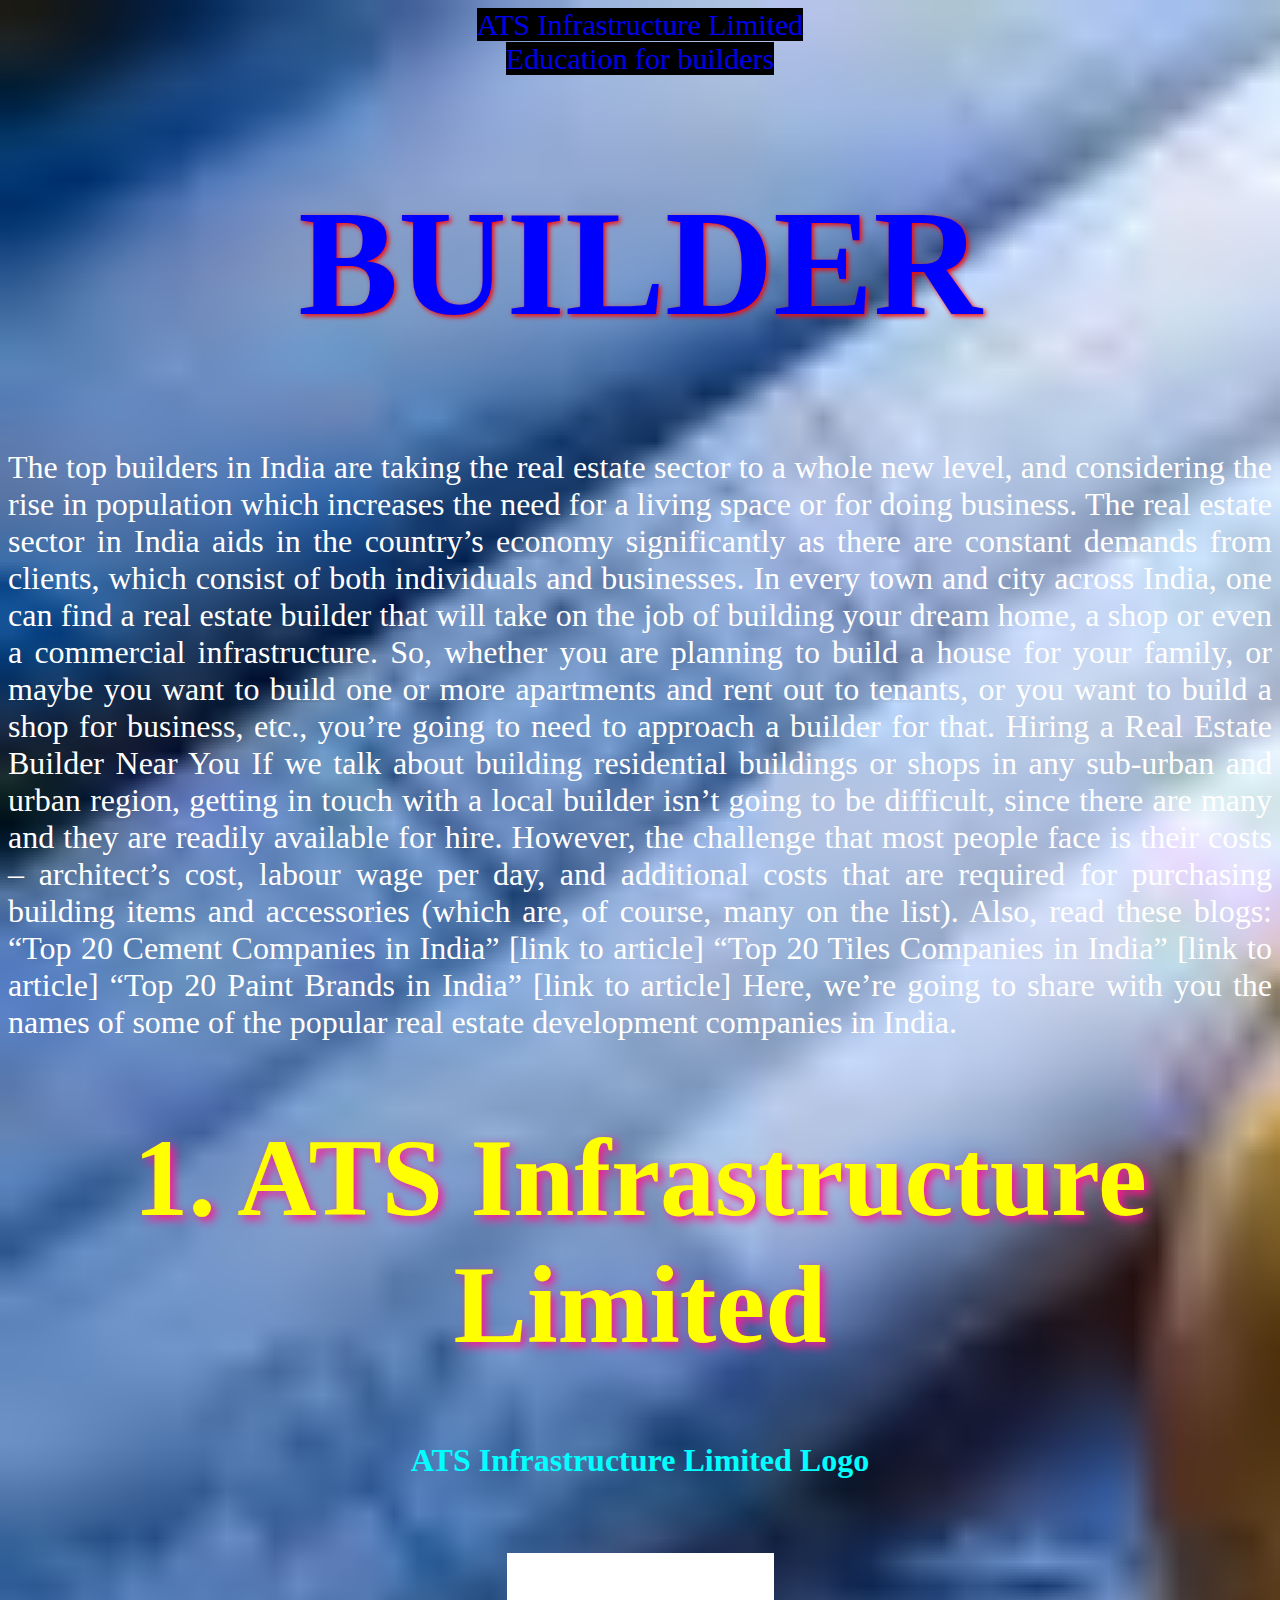
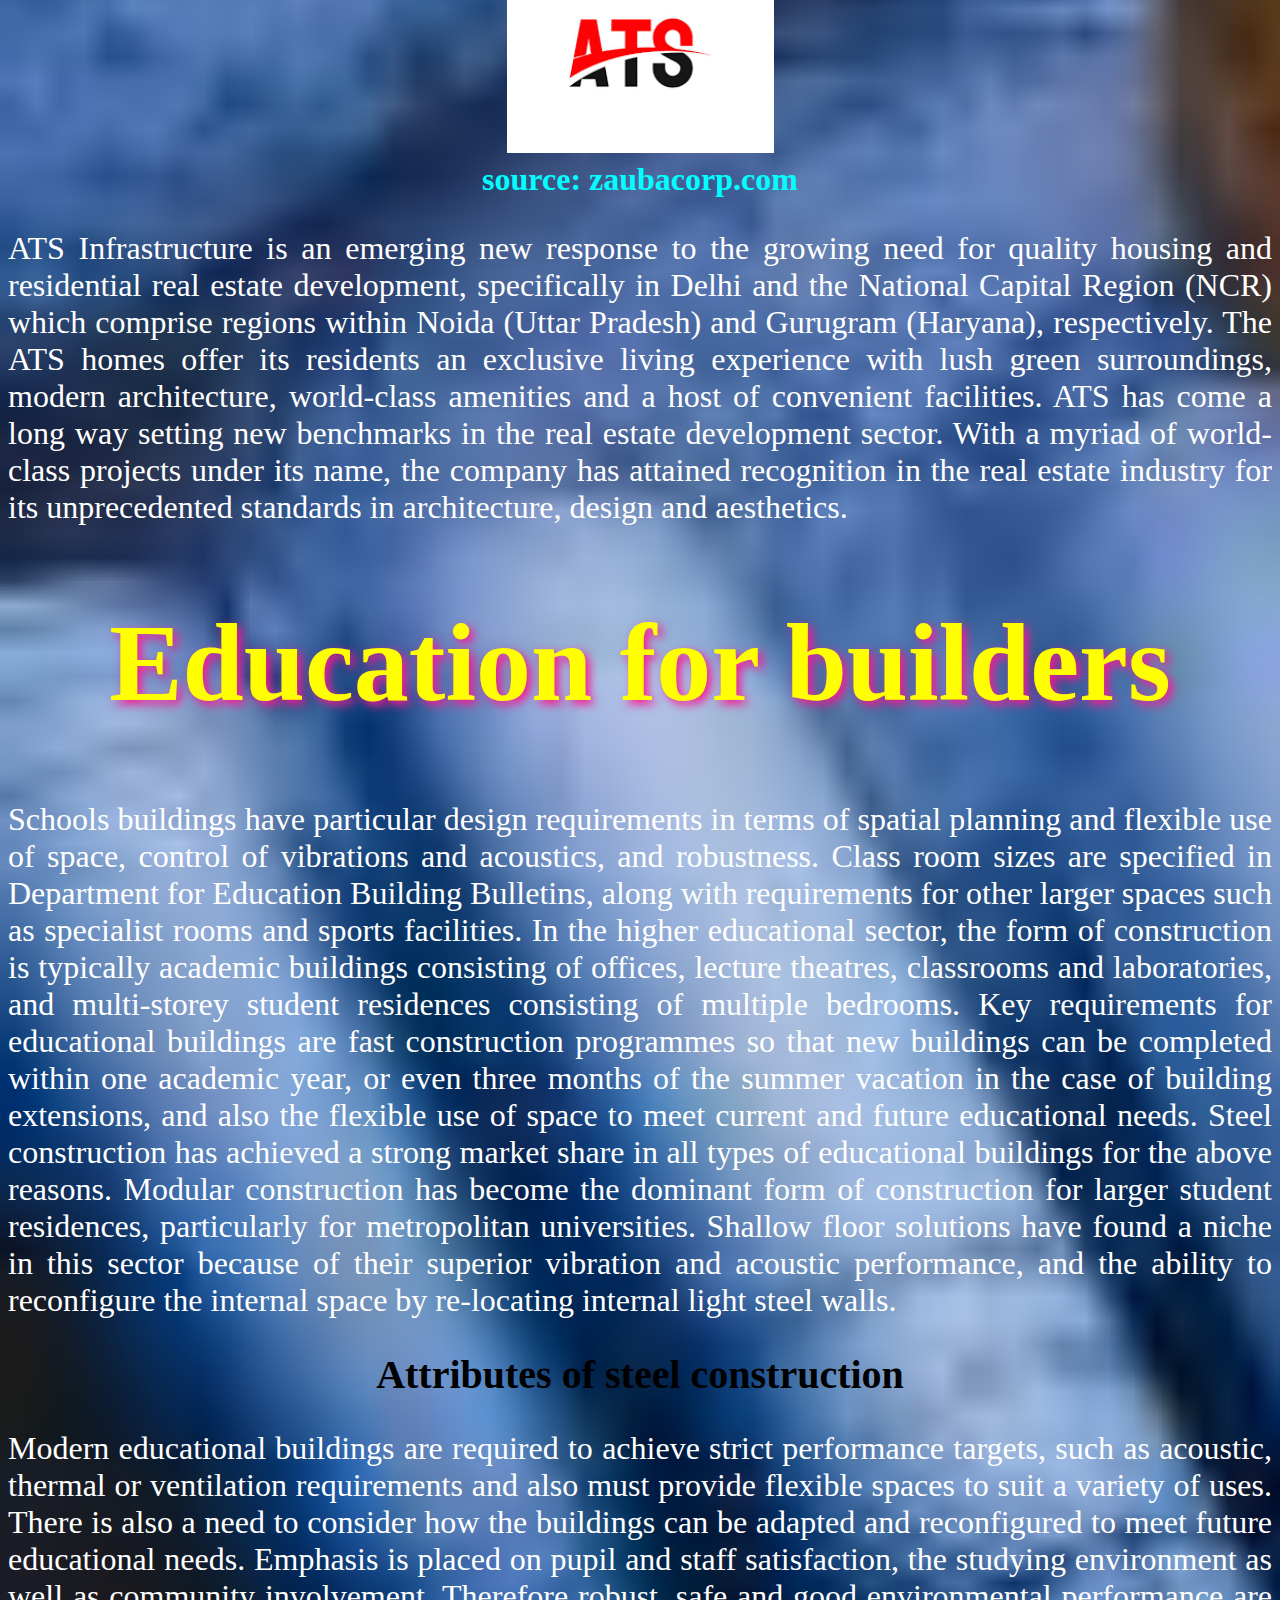
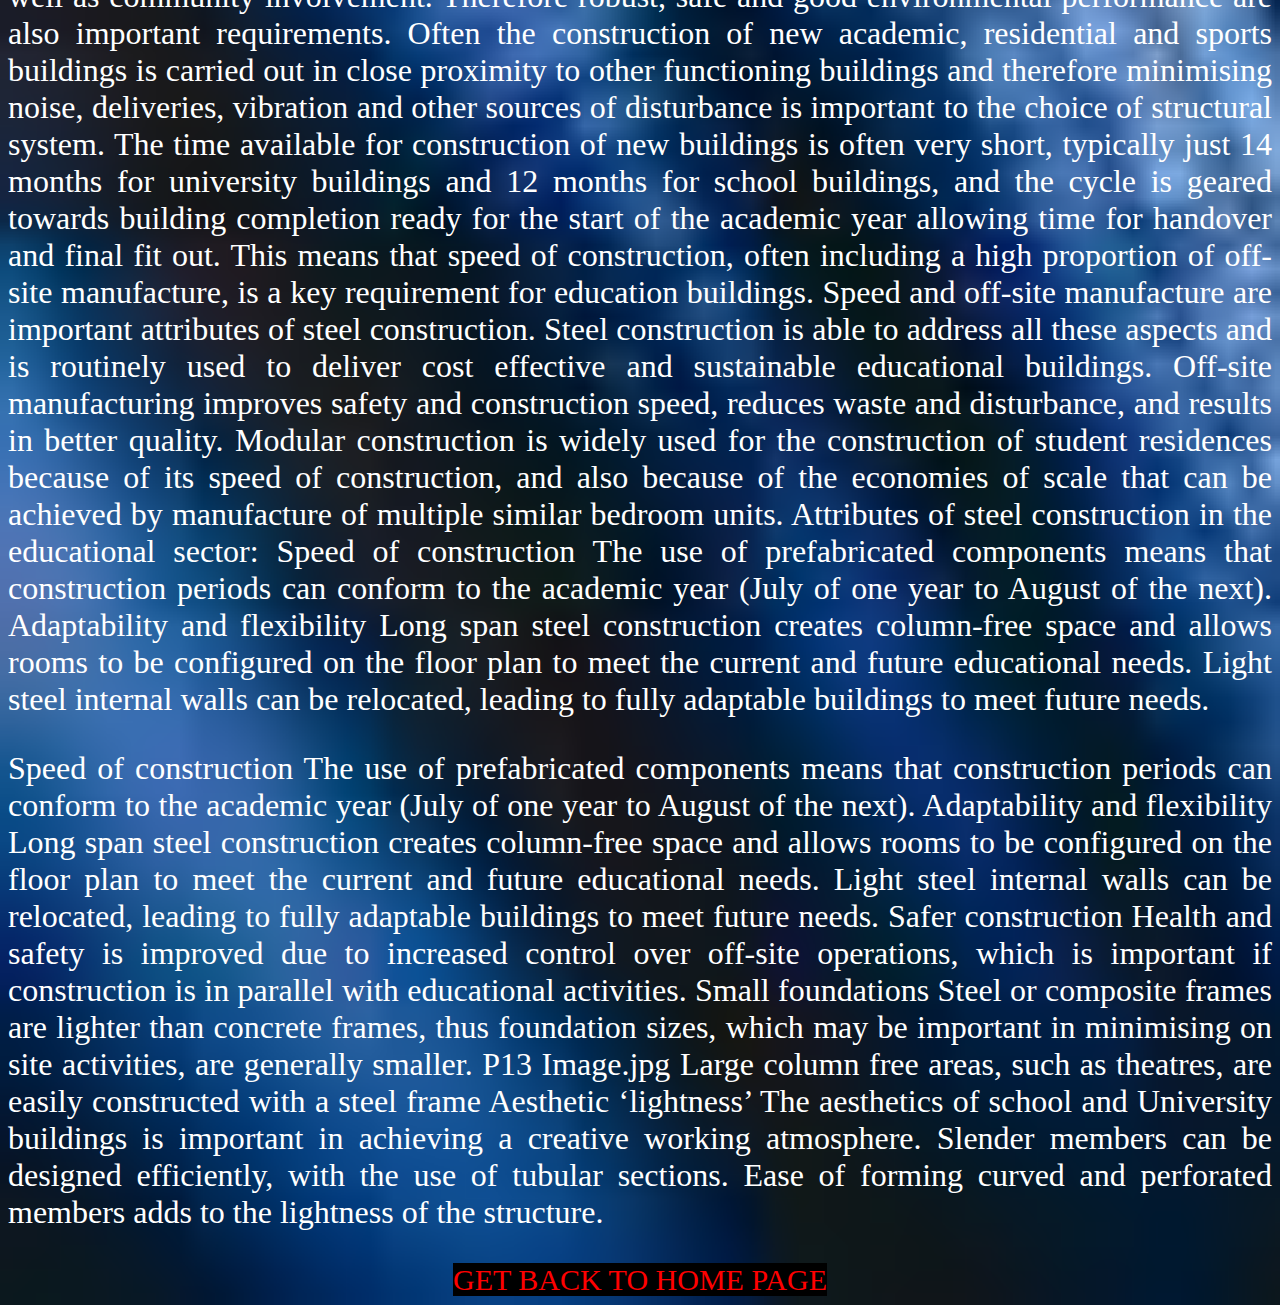
<file: builder.html>
<!DOCTYPE html>
<html lang="en">
<head>
    <meta charset="UTF-8">
    <meta name="viewport" content="width=device-width, initial-scale=1.0">
    <title>BUILDER</title>
</head>
<body class="rest"> <link rel="stylesheet" href="style.css">
    <a href="#ATS">ATS Infrastructure Limited </a> <br>
    <a href="#EB">Education for builders </a>
    
    <h1 class="sai"> BUILDER </h1>
    <p class="dash">  The top builders in India are taking the real estate sector to a whole new level, and considering the rise in population which increases the need for a living space or for doing business. The real estate sector in India aids in the country’s economy significantly as there are constant demands from clients, which consist of both individuals and businesses.

        In every town and city across India, one can find a real estate builder that will take on the job of building your dream home, a shop or even a commercial infrastructure. So, whether you are planning to build a house for your family, or maybe you want to build one or more apartments and rent out to tenants, or you want to build a shop for business, etc., you’re going to need to approach a builder for that.
        
        Hiring a Real Estate Builder Near You
        
        If we talk about building residential buildings or shops in any sub-urban and urban region, getting in touch with a local builder isn’t going to be difficult, since there are many and they are readily available for hire.
        
        However, the challenge that most people face is their costs – architect’s cost, labour wage per day, and additional costs that are required for purchasing building items and accessories (which are, of course, many on the list).
        
        Also, read these blogs:
        
        “Top 20 Cement Companies in India” [link to article]
        
        “Top 20 Tiles Companies in India” [link to article]
        
        “Top 20 Paint Brands in India” [link to article]
        
        Here, we’re going to share with you the names of some of the popular real estate development companies in India. </p>
    
     <h1 class="pico" id="ATS">1. ATS Infrastructure Limited </h1>

         <b> ATS Infrastructure Limited Logo <br> <br><br>
         <img src="[data-uri] " alt="" height="200px" style="text-align: center;" > <br>
         source: zaubacorp.com </b><br>
         <p class="dash">ATS Infrastructure is an emerging new response to the growing need for quality housing and residential real estate development, specifically in Delhi and the National Capital Region (NCR) which comprise regions within Noida (Uttar Pradesh) and Gurugram (Haryana), respectively.
        
        The ATS homes offer its residents an exclusive living experience with lush green surroundings, modern architecture, world-class amenities and a host of convenient facilities.
        
        
        ATS has come a long way setting new benchmarks in the real estate development sector. With a myriad of world-class projects under its name, the company has attained recognition in the real estate industry for its unprecedented standards in architecture, design and aesthetics.  </p>
    <h1 class="pico" id="EB">   Education for builders</h1>
    <p class="dash"> Schools buildings have particular design requirements in terms of spatial planning and flexible use of space, control of vibrations and acoustics, and robustness. Class room sizes are specified in Department for Education Building Bulletins, along with requirements for other larger spaces such as specialist rooms and sports facilities.

        In the higher educational sector, the form of construction is typically academic buildings consisting of offices, lecture theatres, classrooms and laboratories, and multi-storey student residences consisting of multiple bedrooms.
        
        Key requirements for educational buildings are fast construction programmes so that new buildings can be completed within one academic year, or even three months of the summer vacation in the case of building extensions, and also the flexible use of space to meet current and future educational needs.
        
        Steel construction has achieved a strong market share in all types of educational buildings for the above reasons. Modular construction has become the dominant form of construction for larger student residences, particularly for metropolitan universities. Shallow floor solutions have found a niche in this sector because of their superior vibration and acoustic performance, and the ability to reconfigure the internal space by re-locating internal light steel walls. </p>
          
        <h1>Attributes of steel construction </h1>
        <p class="dash">Modern educational buildings are required to achieve strict performance targets, such as acoustic, thermal or ventilation requirements and also must provide flexible spaces to suit a variety of uses. There is also a need to consider how the buildings can be adapted and reconfigured to meet future educational needs. Emphasis is placed on pupil and staff satisfaction, the studying environment as well as community involvement. Therefore robust, safe and good environmental performance are also important requirements.

            Often the construction of new academic, residential and sports buildings is carried out in close proximity to other functioning buildings and therefore minimising noise, deliveries, vibration and other sources of disturbance is important to the choice of structural system. The time available for construction of new buildings is often very short, typically just 14 months for university buildings and 12 months for school buildings, and the cycle is geared towards building completion ready for the start of the academic year allowing time for handover and final fit out. This means that speed of construction, often including a high proportion of off-site manufacture, is a key requirement for education buildings. Speed and off-site manufacture are important attributes of steel construction.
            
            Steel construction is able to address all these aspects and is routinely used to deliver cost effective and sustainable educational buildings. Off-site manufacturing improves safety and construction speed, reduces waste and disturbance, and results in better quality. Modular construction is widely used for the construction of student residences because of its speed of construction, and also because of the economies of scale that can be achieved by manufacture of multiple similar bedroom units.
            
            Attributes of steel construction in the educational sector:
            
            Speed of construction
            
            The use of prefabricated components means that construction periods can conform to the academic year (July of one year to August of the next).
            
            Adaptability and flexibility
            
            Long span steel construction creates column-free space and allows rooms to be configured on the floor plan to meet the current and future educational needs.
            
            Light steel internal walls can be relocated, leading to fully adaptable buildings to meet future needs. </p>

            <p class=" dash">Speed of construction

                The use of prefabricated components means that construction periods can conform to the academic year (July of one year to August of the next).
                
                Adaptability and flexibility
                
                Long span steel construction creates column-free space and allows rooms to be configured on the floor plan to meet the current and future educational needs.
                
                Light steel internal walls can be relocated, leading to fully adaptable buildings to meet future needs.
                
                Safer construction
                
                Health and safety is improved due to increased control over off-site operations, which is important if construction is in parallel with educational activities.
                
                Small foundations
                
                Steel or composite frames are lighter than concrete frames, thus foundation sizes, which may be important in minimising on site activities, are generally smaller.
                
                               P13 Image.jpg
                Large column free areas, such as theatres, are easily constructed with a steel frame
                Aesthetic ‘lightness’
                
                The aesthetics of school and University buildings is important in achieving a creative working atmosphere. Slender members can be designed efficiently, with the use of tubular sections. Ease of forming curved and perforated members adds to the lightness of the structure.</p>



    <a href="file:///C:/Users/P%20SEKAR/Documents/sai%20editing/Birthday.html/jobs/index.html " style="color: red; background-color: black; "> GET BACK TO HOME PAGE</a>
</body>
</html>
</file>
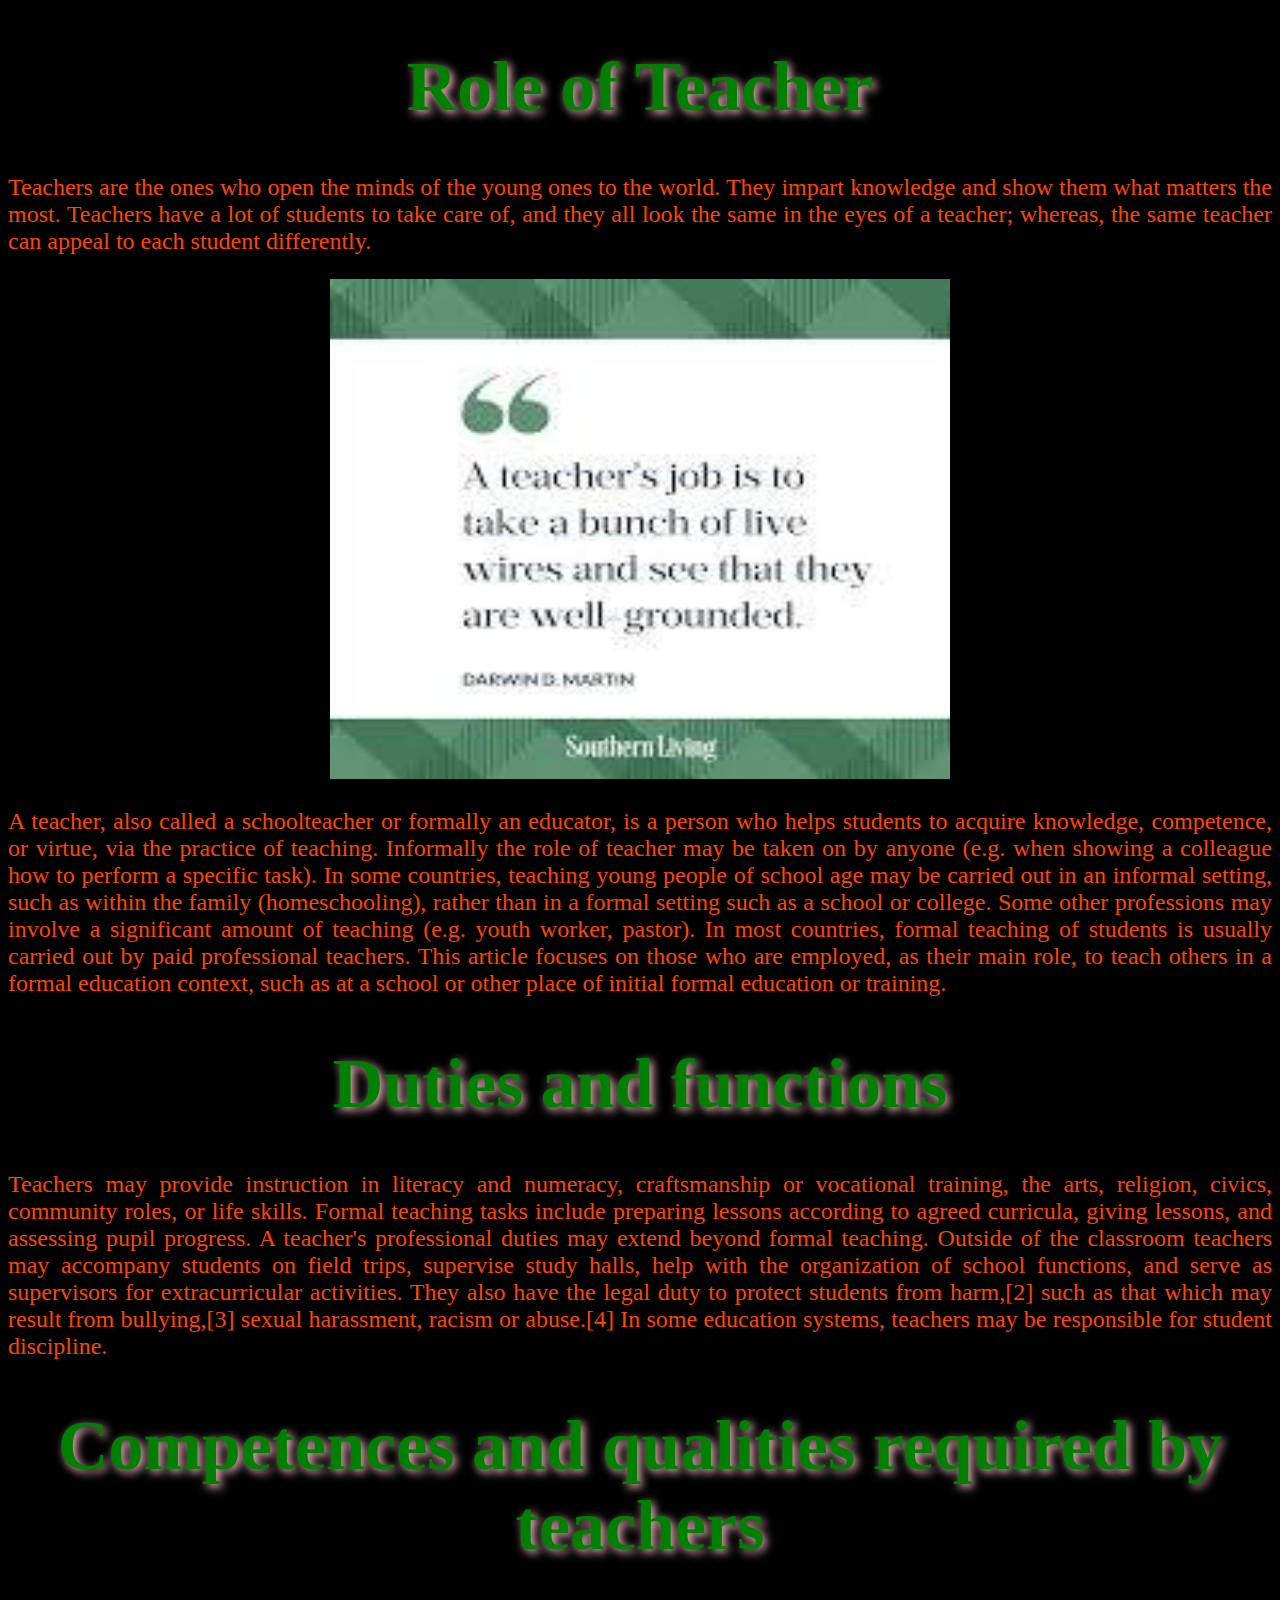
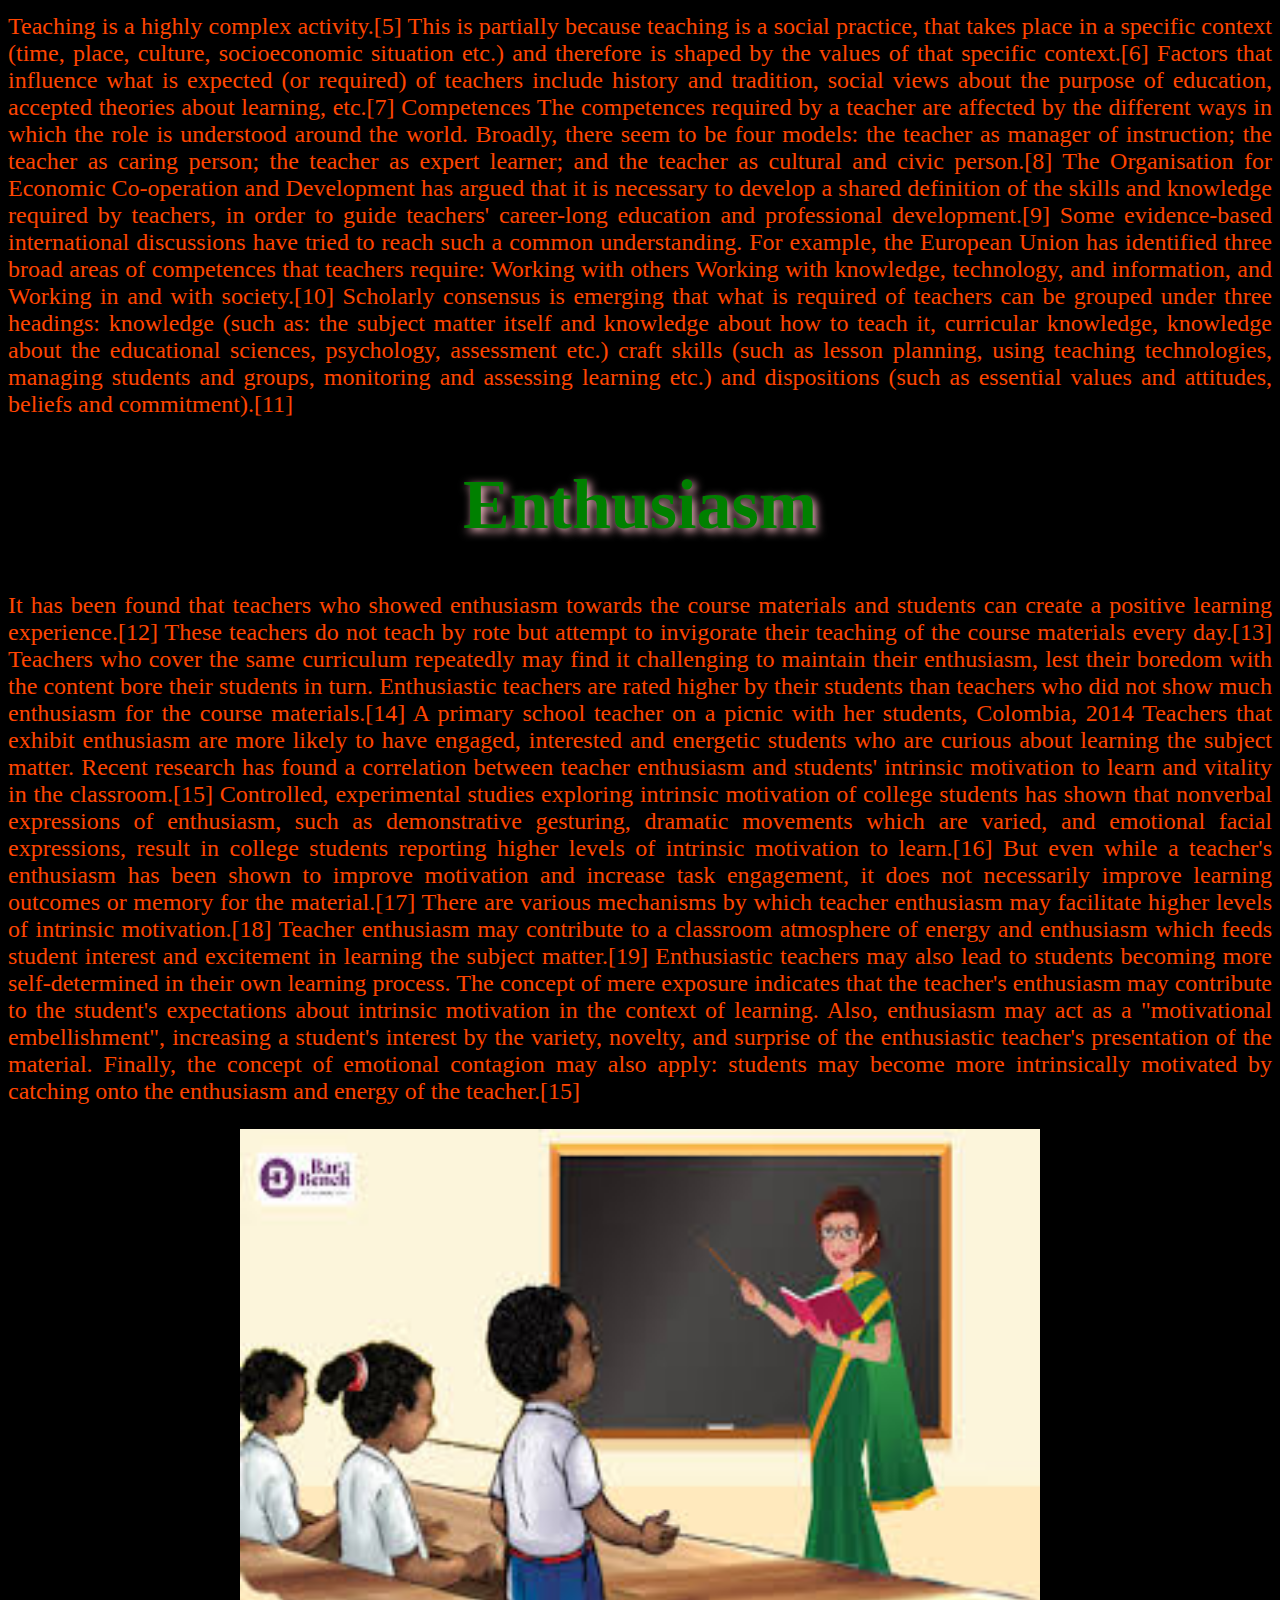
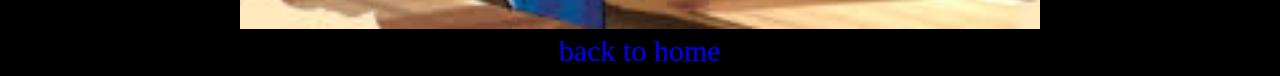
<file: teacher.html>
<!DOCTYPE html>
<html lang="en">
<head>
    <meta charset="UTF-8">
    <meta name="viewport" content="width=device-width, initial-scale=1.0">
    <title>teacher</title>
</head><link rel="stylesheet" href="style.css">
<body style=" background-color: black;">
    <h1 class="s a">Role of Teacher  </h1>
    <p class="p">Teachers are the ones who open the minds of the young ones to the world. They impart knowledge and show them what matters the most. Teachers have a lot of students to take care of, and they all look the same in the eyes of a teacher; whereas, the same teacher can appeal to each student differently. </p>
    <img src="[data-uri]" alt="" width="620px" height="500px">
   <p class="p"> A teacher, also called a schoolteacher or formally an educator, is a person who helps students to acquire knowledge, competence, or virtue, via the practice of teaching.

    Informally the role of teacher may be taken on by anyone (e.g. when showing a colleague how to perform a specific task). In some countries, teaching young people of school age may be carried out in an informal setting, such as within the family (homeschooling), rather than in a formal setting such as a school or college. Some other professions may involve a significant amount of teaching (e.g. youth worker, pastor).
    
    In most countries, formal teaching of students is usually carried out by paid professional teachers. This article focuses on those who are employed, as their main role, to teach others in a formal education context, such as at a school or other place of initial formal education or training. </p>

    <h1 class="s a"> Duties and functions </h1>
    <p class="p"> Teachers may provide instruction in literacy and numeracy, craftsmanship or vocational training, the arts, religion, civics, community roles, or life skills.

        Formal teaching tasks include preparing lessons according to agreed curricula, giving lessons, and assessing pupil progress.
        
        A teacher's professional duties may extend beyond formal teaching. Outside of the classroom teachers may accompany students on field trips, supervise study halls, help with the organization of school functions, and serve as supervisors for extracurricular activities. They also have the legal duty to protect students from harm,[2] such as that which may result from bullying,[3] sexual harassment, racism or abuse.[4] In some education systems, teachers may be responsible for student discipline. </p>

        <h1 class="s a"> Competences and qualities required by teachers</h1>
        <p class="p"> Teaching is a highly complex activity.[5] This is partially because teaching is a social practice, that takes place in a specific context (time, place, culture, socioeconomic situation etc.) and therefore is shaped by the values of that specific context.[6] Factors that influence what is expected (or required) of teachers include history and tradition, social views about the purpose of education, accepted theories about learning, etc.[7]

            Competences
            The competences required by a teacher are affected by the different ways in which the role is understood around the world. Broadly, there seem to be four models:
            
            the teacher as manager of instruction;
            the teacher as caring person;
            the teacher as expert learner; and
            the teacher as cultural and civic person.[8]
            The Organisation for Economic Co-operation and Development has argued that it is necessary to develop a shared definition of the skills and knowledge required by teachers, in order to guide teachers' career-long education and professional development.[9] Some evidence-based international discussions have tried to reach such a common understanding. For example, the European Union has identified three broad areas of competences that teachers require:
            
            Working with others
            Working with knowledge, technology, and information, and
            Working in and with society.[10]
            Scholarly consensus is emerging that what is required of teachers can be grouped under three headings:
            
            knowledge (such as: the subject matter itself and knowledge about how to teach it, curricular knowledge, knowledge about the educational sciences, psychology, assessment etc.)
            craft skills (such as lesson planning, using teaching technologies, managing students and groups, monitoring and assessing learning etc.) and
            dispositions (such as essential values and attitudes, beliefs and commitment).[11] </p>
   <h1 class="s a">Enthusiasm </h1>
   <p class="p"> It has been found that teachers who showed enthusiasm towards the course materials and students can create a positive learning experience.[12] These teachers do not teach by rote but attempt to invigorate their teaching of the course materials every day.[13] Teachers who cover the same curriculum repeatedly may find it challenging to maintain their enthusiasm, lest their boredom with the content bore their students in turn. Enthusiastic teachers are rated higher by their students than teachers who did not show much enthusiasm for the course materials.[14]


    A primary school teacher on a picnic with her students, Colombia, 2014
    Teachers that exhibit enthusiasm are more likely to have engaged, interested and energetic students who are curious about learning the subject matter. Recent research has found a correlation between teacher enthusiasm and students' intrinsic motivation to learn and vitality in the classroom.[15] Controlled, experimental studies exploring intrinsic motivation of college students has shown that nonverbal expressions of enthusiasm, such as demonstrative gesturing, dramatic movements which are varied, and emotional facial expressions, result in college students reporting higher levels of intrinsic motivation to learn.[16] But even while a teacher's enthusiasm has been shown to improve motivation and increase task engagement, it does not necessarily improve learning outcomes or memory for the material.[17]
    
    There are various mechanisms by which teacher enthusiasm may facilitate higher levels of intrinsic motivation.[18] Teacher enthusiasm may contribute to a classroom atmosphere of energy and enthusiasm which feeds student interest and excitement in learning the subject matter.[19] Enthusiastic teachers may also lead to students becoming more self-determined in their own learning process. The concept of mere exposure indicates that the teacher's enthusiasm may contribute to the student's expectations about intrinsic motivation in the context of learning. Also, enthusiasm may act as a "motivational embellishment", increasing a student's interest by the variety, novelty, and surprise of the enthusiastic teacher's presentation of the material. Finally, the concept of emotional contagion may also apply: students may become more intrinsically motivated by catching onto the enthusiasm and energy of the teacher.[15] </p >
 <img src="[data-uri] " alt="" width="800px" height="500px"> <br>
 <a href="index.html    "> back to home</a>


</body>
</html>
</file>
<file: style.css>
a { text-align: center;
    font-size:30px; 
    text-decoration: none;
    background-color: black; 
    }
li { text-align: center;}
p{  
    color: white;
    text-align: justify;
}
.s{
   color: blueviolet;

}
.p{ color: orangered;}

b{
    color: aqua; 
    font-size: xx-large;
 }
 
.a{ 
    color: green;
    font-size: 350%;
    text-shadow:  3px 3px 10px pink;
}

.lion{
      background-image: url( https://encrypted-tbn0.gstatic.com/images?q=tbn:ANd9GcTZP6LWLnlQAP6HXY2J6FlVnMV2ARtAKIyZWA&s  );
      background-repeat: no-repeat;
      background-size: cover;
      

}

.sai{ 
    color: blue;
    text-shadow: 2px 2px 5px red;
    font-size: 750%;

}
.pico{
    color: yellow;
    text-shadow: 4px 4px 10px deeppink;
    font-size: 550%;
}

.dash{
    color: white;
    font-size: xx-large;
    text-align: justify;
}
.t{ 
    color: gold;
    font-size: xx-large;
    text-align: justify;
}
 
body{
    font-size:20px; 
    text-align: center; 
    background-color: aquamarine;}
  
ul{ 
    list-style-type: none;
    color: aquamarine; }    
     
p { 
    font-size: larger;
   
}
a:hover{  
    color: blue;
    background-color: black;
    font-size: 550%;
    font-style: oblique;
}
 
.rest{ 
    background-image: url( [data-uri]   );
    text-align: center;
    background-repeat: no-repeat;
    background-size: cover;
    
}
</file>
